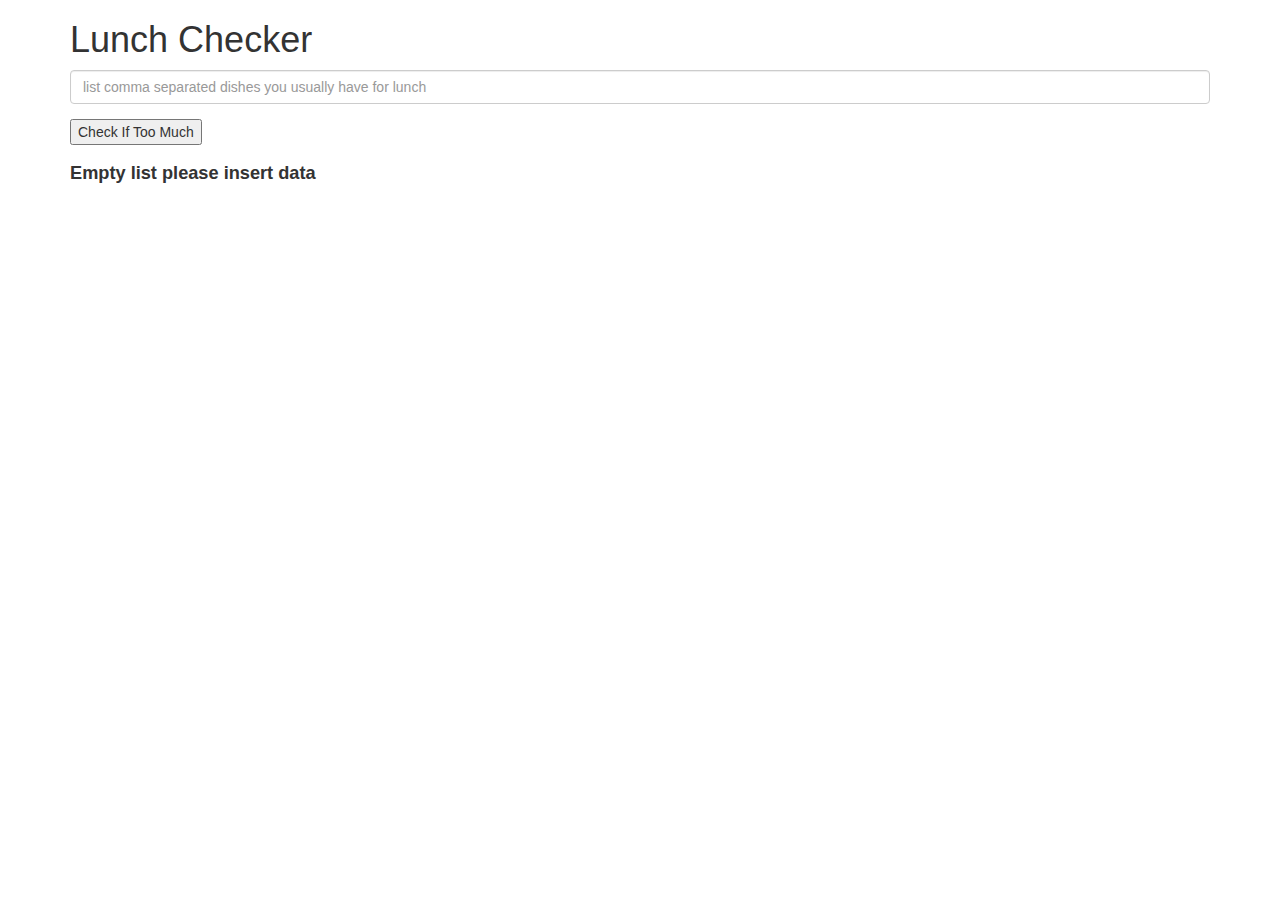
<file: module1/index.html>
<!doctype html>
<html lang="en">
  <head>
    <title>Lunch Checker</title>
    <meta name="viewport" content="width=device-width, initial-scale=1">
    <link rel="stylesheet" href="styles/bootstrap.min.css">
    <script src="angular.min.js"></script>
    <script src="app.js"></script>
    <style>
      .message { font-size: 1.3em; font-weight: bold; }
    </style>
  </head>
<body ng-app="LunchCheck">
   <div class="container" ng-controller="LunchCheckController">
     <h1>Lunch Checker</h1>

         <div class="form-group">
             <input type="text" ng-model="list"
             placeholder="list comma separated dishes you usually have for lunch"
             class="form-control">
         </div>
         <div class="form-group">
             <button ng-click="tooMuch()">Check If Too Much</button>
         </div>
         <div class="form-group message">
           <!-- Your message can go here. -->
           {{message}}
         </div>
   </div>

</body>
</html>
</file>
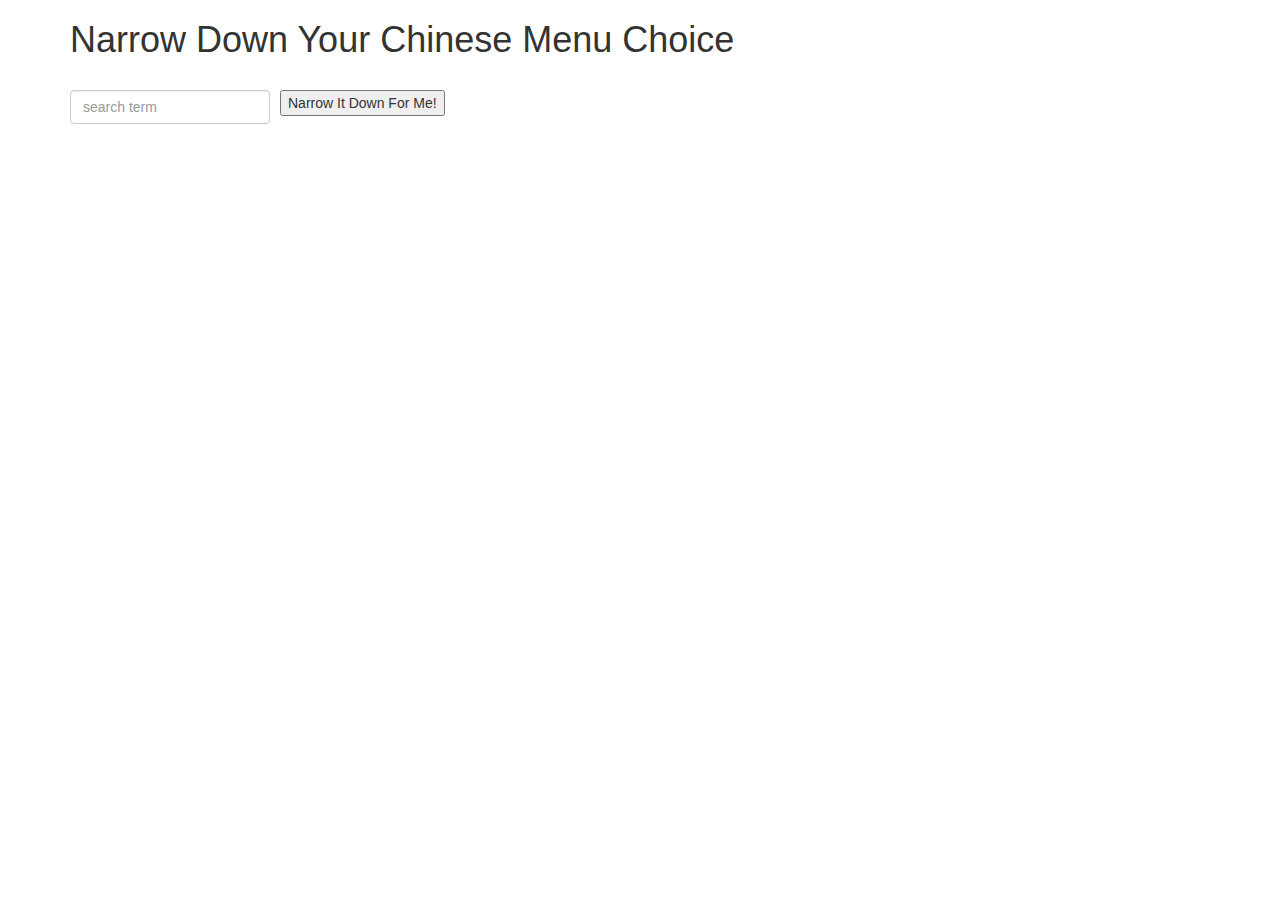
<file: module3/index.html>
<!doctype html>
<html ng-app="NarrowItDownApp" lang="en">
  <head>
    <meta name="viewport" content="width=device-width, initial-scale=1">
    <link rel="stylesheet" href="styles/bootstrap.min.css">
    <link rel="stylesheet" href="styles/styles.css">
    <script src="angular.min.js"></script>
    <script src="app.js"></script>
    <title>Narrow Down Your Menu Choice</title>
  </head>
<body >
   <div class="container" ng-controller='NarrowItDownController as list'>
    <h1>Narrow Down Your Chinese Menu Choice</h1>

    <div class="form-group">
      <input type="text" ng-model="list.searchTerm" placeholder="search term" class="form-control">
    </div>
    <div class="form-group narrow-button">
      <button ng-click="list.getnames(list.searchTerm)">Narrow It Down For Me!</button>
    </div>

    <div class="col-xs-12" ng-show="list.error" class="emptyMessage">"Nothing found"</div>

    <!-- found-items should be implemented as a component -->
    <div class="col-xs-12">

    <found-items found="list.found" on-remove="list.removeItem(index)"></found-items>
    </div>
  </div>

</body>
</html>
</file>
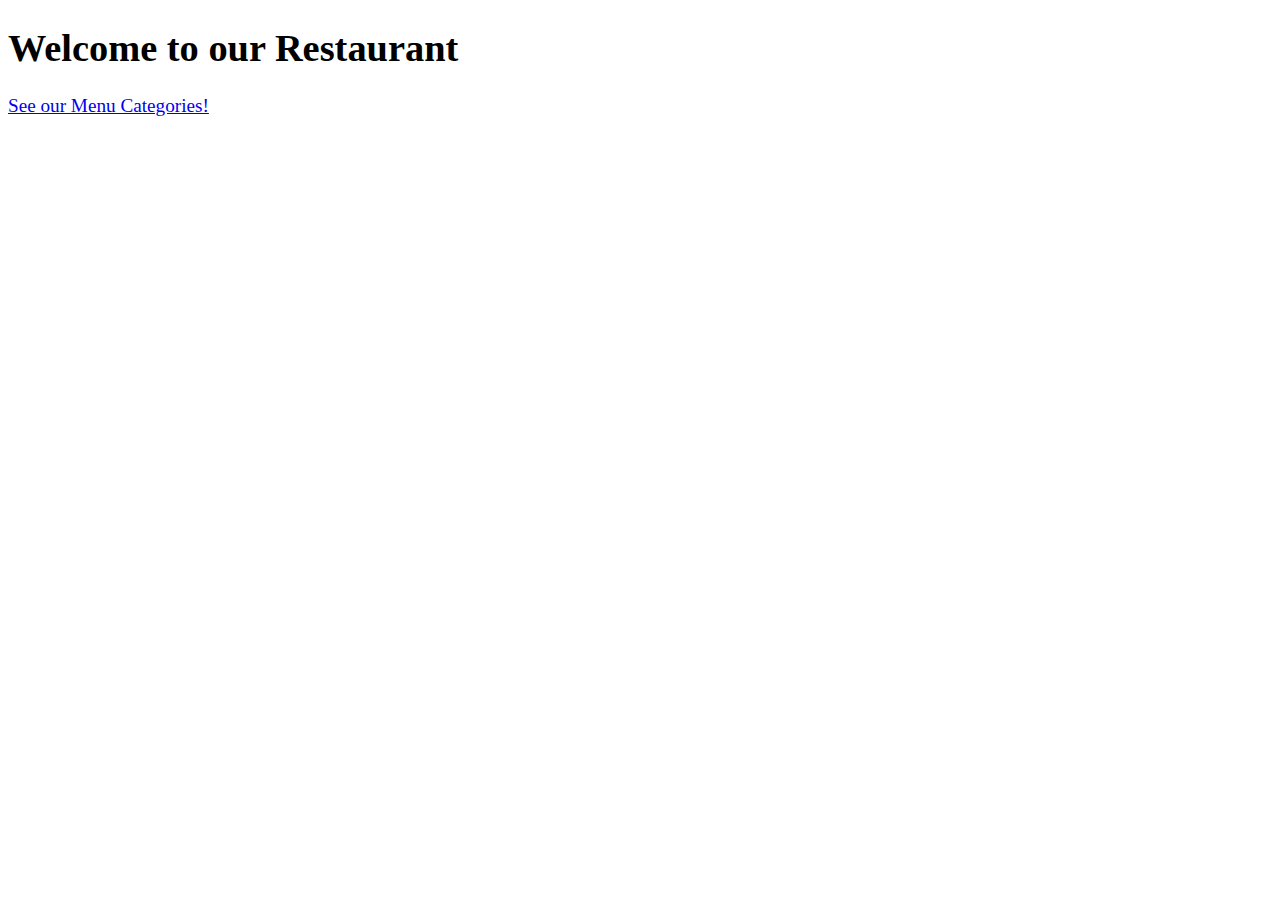
<file: module4/index.html>
<!DOCTYPE html>
<html ng-app='MenuApp'>
  <head>
    <meta charset="utf-8">
    <link rel="stylesheet" href="css/styles.css">
    <title>Welcome to our Restaurant</title>
  </head>
  <body>
    <h1>Welcome to our Restaurant</h1>

    <ui-view></ui-view>

    <!-- Libraries -->
   <script src="lib/angular.min.js"></script>
   <script src="lib/angular-ui-router.min.js"></script>

   <!-- Modules -->
   <script src="src/data.module.js"></script>
   <script src="src/menuapp.module.js"></script>
   <!-- <script src="src/spinner/spinner.module.js"></script> -->

   <!-- Routes -->
   <script src="src/routes.js"></script>

   <!-- module artifacts -->
   <script src="src/categories.component.js"></script>
   <script src="src/items.component.js"></script>
   <script src="src/categorieslist.controller.js"></script>
   <script src="src/menudata.service.js"></script>
   <script src="src/itemlist.controller.js"></script>

   <!-- 'Spinner' module artifacts -->
   <!-- <script src="src/spinner/loadingspinner.component.js"></script> -->

  </body>
</html>
</file>
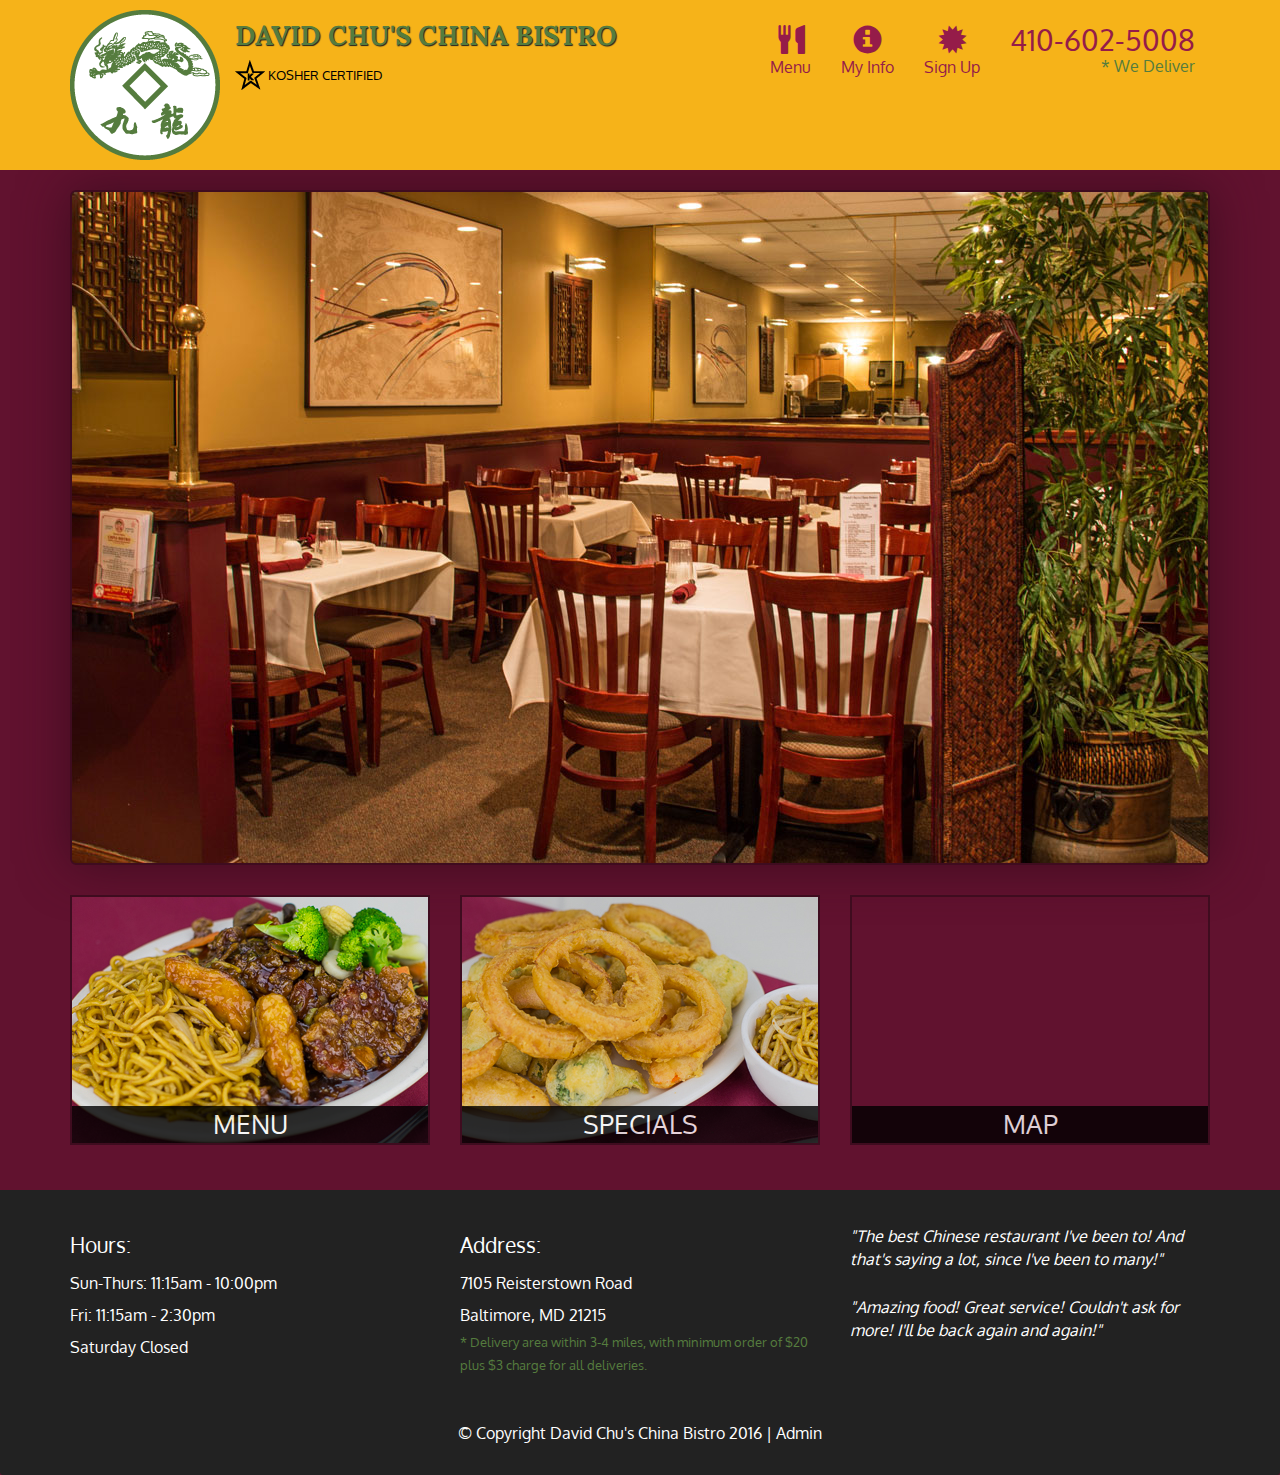
<file: module5/index.html>
<!DOCTYPE html>
<html lang="en">
  <head>
    <meta charset="utf-8">
    <meta http-equiv="X-UA-Compatible" content="IE=edge">
    <meta name="viewport" content="width=device-width, initial-scale=1">
    <title>David Chu's China Bistro</title>
    <link href='https://fonts.googleapis.com/css?family=Oxygen:400,300,700' rel='stylesheet' type='text/css'>
    <link href='https://fonts.googleapis.com/css?family=Lora' rel='stylesheet' type='text/css'>
    <link rel="stylesheet" href="css/bootstrap.min.css">
    <link rel="stylesheet" href="css/restaurant.css">
    <link rel="stylesheet" href="css/common.css">
  </head>
  <body ng-app="restaurant" ng-strict-di>

    <!-- Fixed position loading indicator -->
    <loading class="loading-indicator"></loading>

    <header>
      <nav id="header-nav" class="navbar navbar-default">
        <div class="container">
          <div class="navbar-header">
            <a href="index.html" class="pull-left visible-md visible-lg">
              <div id="logo-img" alt="Logo image"></div>
            </a>

            <div class="navbar-brand">
              <a href="index.html"><h1>David Chu's China Bistro</h1></a>
              <p>
              <img src="images/star-k-logo.png" alt="Kosher certification">
              <span>Kosher Certified</span>
              </p>
            </div>

            <button id="navbarToggle" type="button" class="navbar-toggle collapsed" data-toggle="collapse" data-target="#collapsable-nav" aria-expanded="false">
              <span class="sr-only">Toggle navigation</span>
              <span class="icon-bar"></span>
              <span class="icon-bar"></span>
              <span class="icon-bar"></span>
            </button>
          </div>

          <div id="collapsable-nav" class="collapse navbar-collapse">
            <ul id="nav-list" class="nav navbar-nav navbar-right">
              <li id="navHomeButton" class="visible-xs">
                <a href="index.html">
                  <span class="glyphicon glyphicon-home"></span> Home</a>
              </li>
              <li id="navMenuButton" ui-sref-active="active">
                <a ui-sref="public.menu">
                  <span class="glyphicon glyphicon-cutlery"></span><br class="hidden-xs"> Menu</a>
              </li>
              <li>
                <a ui-sref="public.myinfo">
                  <span class="glyphicon glyphicon-info-sign"></span><br class="hidden-xs"> My Info</a>
              </li>
              <li>
                <a ui-sref="public.signup">
                  <span class="glyphicon glyphicon-certificate"></span><br class="hidden-xs"> Sign Up</a>
              </li>
              <li id="phone" class="hidden-xs">
                <a href="tel:410-602-5008">
                  <span>410-602-5008</span></a><div>* We Deliver</div>
              </li>
            </ul><!-- #nav-list -->
          </div><!-- .collapse .navbar-collapse -->
        </div><!-- .container -->
      </nav><!-- #header-nav -->
    </header>

    <div id="call-btn" class="visible-xs">
      <a class="btn" href="tel:410-602-5008">
        <span class="glyphicon glyphicon-earphone"></span>
        410-602-5008
      </a>
    </div>
    <div id="xs-deliver" class="text-center visible-xs">* We Deliver</div>

    <ui-view>
      <div class="text-center initial-loading">
        <h2>Loading Site...</h2>
      </div>
    </ui-view>

    <footer class="panel-footer">
      <div class="container">
        <div class="row">
          <section id="hours" class="col-sm-4">
            <span>Hours:</span><br>
            Sun-Thurs: 11:15am - 10:00pm<br>
            Fri: 11:15am - 2:30pm<br>
            Saturday Closed
            <hr class="visible-xs">
          </section>
          <section id="address" class="col-sm-4">
            <span>Address:</span><br>
            7105 Reisterstown Road<br>
            Baltimore, MD 21215
            <p>* Delivery area within 3-4 miles, with minimum order of $20 plus $3 charge for all deliveries.</p>
            <hr class="visible-xs">
          </section>
          <section id="testimonials" class="col-sm-4">
            <p>"The best Chinese restaurant I've been to! And that's saying a lot, since I've been to many!"</p>
            <p>"Amazing food! Great service! Couldn't ask for more! I'll be back again and again!"</p>
          </section>
        </div>
        <div class="text-center">
          &copy; Copyright David Chu's China Bistro 2016 |
          <a ui-sref="admin.auth">Admin</a></div>
      </div>
    </footer>

    <!-- Libs -->
    <script src="lib/jquery-2.1.4.min.js"></script>
    <script src="lib/bootstrap.min.js"></script>
    <script src="lib/angular.min.js"></script>
    <script src="lib/angular-ui-router.min.js"></script>

    <!-- Main Restaurant Module -->
    <script src="src/restaurant.module.js"></script>

    <!-- Common Module -->
    <script src="src/common/common.module.js"></script>
    <script src="src/common/loading/loading.component.js"></script>
    <script src="src/common/loading/loading.interceptor.js"></script>
    <script src="src/common/menu.service.js"></script>


    <!-- Public Module -->
    <script src="src/public/public.module.js"></script>
    <script src="src/public/public.routes.js"></script>
    <script src="src/public/menu/menu.controller.js"></script>
    <script src="src/public/menu-category/menu-category.component.js"></script>
    <script src="src/public/menu-items/menu-items.controller.js"></script>
    <script src="src/public/menu-item/menu-item.component.js"></script>
    <script src="src/public/signup/signup.controller.js"></script>
    <script src="src/public/user-service/user.service.js"></script>
    <script src="src/public/myinfo/myinfo.controller.js"></script>

    <!-- ADMIN SITE -->

    <!--Application files -->

  </body>

</html>
</file>
<file: module3/styles/styles.css>
h1 {
  margin-bottom: 30px;
}
input[type="text"] {
  width: 200px;
  float: left;
}
.narrow-button {
  float: left;
  margin-left: 10px;
}
.loader {
  display: none;
  margin-left: 5px;
  font-size: 10px;
  float: left;
  border-top: 1.1em solid rgba(147, 147, 147, 0.2);
  border-right: 1.1em solid rgba(147, 147, 147, 0.2);
  border-bottom: 1.1em solid rgba(147, 147, 147, 0.2);
  border-left: 1.1em solid #676767;
  -webkit-transform: translateZ(0);
  -ms-transform: translateZ(0);
  transform: translateZ(0);
  -webkit-animation: load8 1.1s infinite linear;
  animation: load8 1.1s infinite linear;
}
.loader,
.loader:after {
  border-radius: 50%;
  width: 3em;
  height: 3em;
}
@-webkit-keyframes load8 {
  0% {
    -webkit-transform: rotate(0deg);
    transform: rotate(0deg);
  }
  100% {
    -webkit-transform: rotate(360deg);
    transform: rotate(360deg);
  }
}
@keyframes load8 {
  0% {
    -webkit-transform: rotate(0deg);
    transform: rotate(0deg);
  }
  100% {
    -webkit-transform: rotate(360deg);
    transform: rotate(360deg);
  }
}
</file>
<file: module4/css/styles.css>
body {
  font-size: 1.2em;
}

div.tabs > a, div.tabs > button {
  margin-right: 10px;
  font-size: 1.2em;
}

div.tabs {
  margin-bottom: 10px;
}

.activeTab {
  font-weight: bold;
}
</file>
<file: module5/css/restaurant.css>
body {
  font-size: 16px;
  color: #fff;
  background-color: #61122f;
  font-family: 'Oxygen', sans-serif;
}

.initial-loading {
  margin-top: 60px;
}

/** HEADER **/
#header-nav {
  background-color: #f6b319;
  border-radius: 0;
  border: 0;
}

#logo-img {
  background: url('../images/restaurant-logo_large.png') no-repeat;
  width: 150px;
  height: 150px;
  margin: 10px 15px 10px 0;
}

.navbar-brand {
  padding-top: 25px;
}
.navbar-brand h1 { /* Restaurant name */
  font-family: 'Lora', serif;
  color: #557c3e;
  font-size: 1.5em;
  text-transform: uppercase;
  font-weight: bold;
  text-shadow: 1px 1px 1px #222;
  margin-top: 0;
  margin-bottom: 0;
  line-height: .75;
}
.navbar-brand a:hover, .navbar-brand a:focus {
  text-decoration: none;
}
.navbar-brand p { /* Kosher cert */
  color: #000;
  text-transform: uppercase;
  font-size: .7em;
  margin-top: 15px;
}
.navbar-brand p span { /* Star-K */
  vertical-align: middle;
}

#nav-list {
  margin-top: 10px;
}
#nav-list a {
  color: #951C49;
  text-align: center;
}
#nav-list a:hover {
  background: #E7E7E7;
}
#nav-list a span {
  font-size: 1.8em;
}

#phone {
  margin-top: 5px;
}
#phone a { /* Phone number */
  text-align: right;
  padding-bottom: 0;
}
#phone div { /* We Deliver */
  color: #557c3e;
  text-align: right;
  padding-right: 15px;
}

.navbar-header button.navbar-toggle, .navbar-header .icon-bar {
  border: 1px solid #61122f;
}
.navbar-header button.navbar-toggle {
  clear: both;
  margin-top: -30px;
}
/* END HEADER */

/* FOOTER */
.panel-footer {
  margin-top: 30px;
  padding-top: 35px;
  padding-bottom: 30px;
  background-color: #222;
  border-top: 0;
}
.panel-footer div.row {
  margin-bottom: 35px;
}
#hours, #address {
  line-height: 2;
}
#hours > span, #address > span {
  font-size: 1.3em;
}
#address p {
  color: #557c3e;
  font-size: .8em;
  line-height: 1.8;
}
#testimonials {
  font-style: italic;
}
#testimonials p:nth-child(2) {
  margin-top: 25px;
}
a[ui-sref="admin.auth"] {
  color: #fff;
}
/* END FOOTER */

/********** Medium devices only **********/
@media (min-width: 992px) and (max-width: 1199px) {
  /* Header */
  #logo-img {
    background: url('../images/restaurant-logo_medium.png') no-repeat;
    width: 100px;
    height: 100px;
    margin: 5px 5px 5px 0;
  }
  /* End Header */
}


/********** Extra small devices only **********/
@media (max-width: 767px) {
  /* Header */
  .navbar-brand {
    padding-top: 10px;
    height: 80px;
  }
  .navbar-brand h1 { /* Restaurant name */
    padding-top: 10px;
    font-size: 5vw; /* 1vw = 1% of viewport width */
  }
  .navbar-brand p { /* Kosher cert */
    font-size: .6em;
    margin-top: 12px;
  }
  .navbar-brand p img { /* Star-K */
    height: 20px;
  }

  #collapsable-nav a { /* Collapsed nav menu text */
    font-size: 1.2em;
  }
  #collapsable-nav a span { /* Collapsed nav menu glyph */
    font-size: 1em;
    margin-right: 5px;
  }

  #call-btn > a {
    font-size: 1.5em;
    display: block;
    margin: 0 20px;
    padding: 10px;
    border: 2px solid #fff;
    background-color: #f6b319;
    color: #951c49;
  }
  #xs-deliver {
    margin-top: 5px;
    font-size: .7em;
    letter-spacing: .1em;
    text-transform: uppercase;
  }
  /* End Header */

  /* Footer */
  .panel-footer section {
    margin-bottom: 30px;
    text-align: center;
  }
  .panel-footer section:nth-child(3) {
    margin-bottom: 0; /* margin already exists on the whole row */
  }
  .panel-footer section hr {
    width: 50%;
  }
  /* End Footer */
}


/********** Super extra small devices Only :-) (e.g., iPhone 4) **********/
@media (max-width: 479px) {
  /* Header */
  .navbar-brand h1 { /* Restaurant name */
    padding-top: 5px;
    font-size: 6vw;
  }
  /* End Header */
}
</file>
<file: module5/css/common.css>
.loading-indicator {
    display: block;
    width: 70px;
    position: fixed;
    left: 0;
    right: 0;
    margin: 0 auto;
    top: 40%;
    z-index: 100;
    background-color: #FFF;
}

.loading-indicator img {
    width: 70px;
    background-color: #FFF;
}

.ui-view-placeholder {
    margin-top: 60px;
}
</file>
